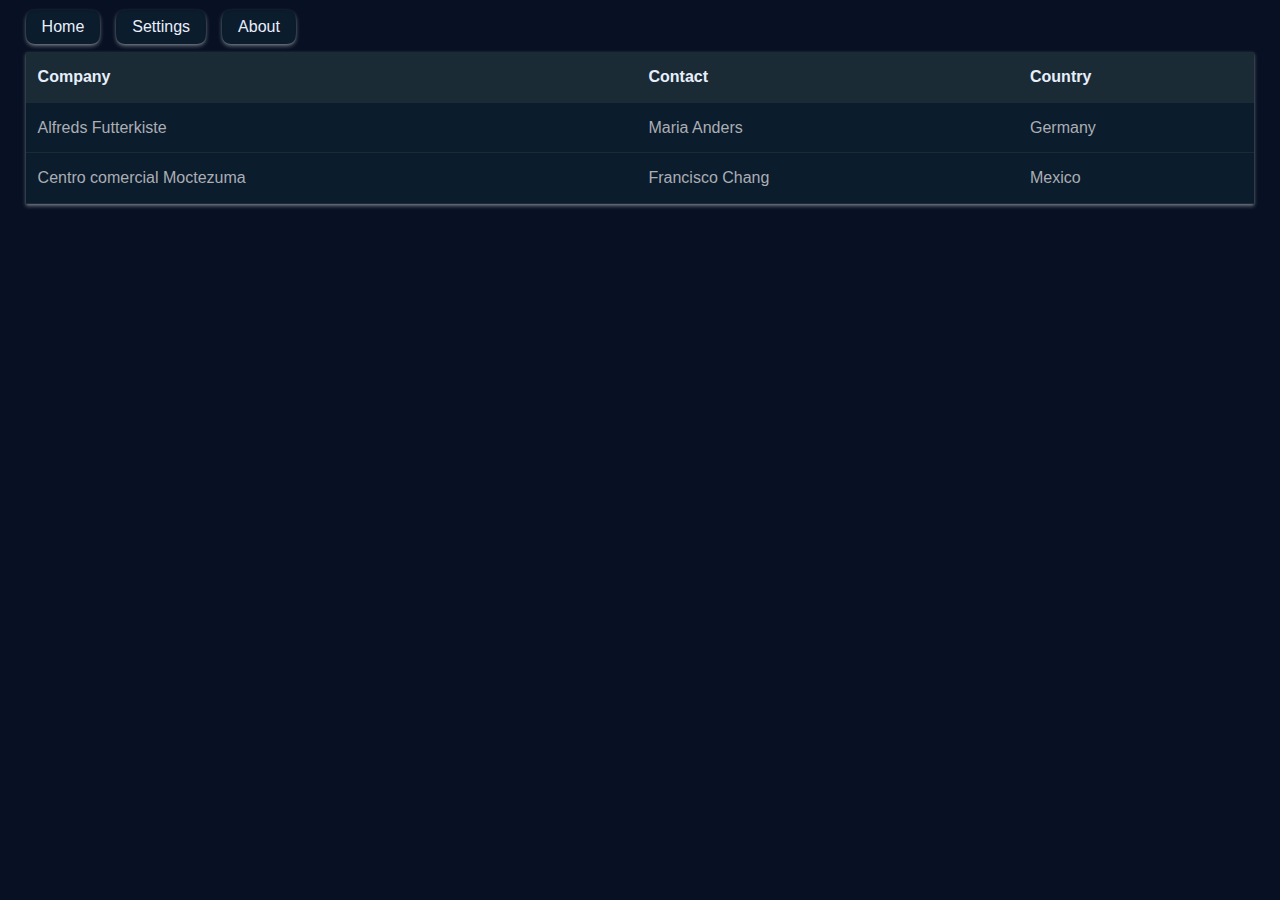
<file: index.html>
<!DOCTYPE html>
<html lang="en">
  <head>
    <meta charset="UTF-8">
    <meta name="viewport" content="width=device-width, initial-scale=1.0">
    <title>Dashboard</title>
    <link rel="stylesheet" href="style.css">
  </head>
  <body>
    <div id="app">
      <nav class="navbar">
        <button data-route="/" >Home</button>
        <button data-route="/settings" >Settings</button>
        <button data-route="/about" >About</button>
      </nav>
      <main id="content"></main>
    </div>
    <script src="js/app.js"></script>
  </body>
</html>
</file>
<file: style.css>
* {
  box-sizing: border-box;
  margin: 0;
  padding: 0;
  font-family: 'Segoe UI', Tahoma, Verdana, sans-serif;
}

:root {
  --primary: hsl(210, 50%, 90%);
  --secondary: hsl(210, 50%, 10%);
  --tertiary: hsl(260, 75%, 40%);
  --accent: hsl(140, 65%, 65%);

  --bg-dark: oklch(0.18 0.04 260);
  --bg: oklch(0.22 0.04 250);
  --bg-light: oklch(0.28 0.03 240);

  --shadow-s: inset 0 1px 2px #0002, 0 1px 2px #ffffff20, 0 2px 4px #ffffff60;
  --shadow-m: inset 0 1px 2px #0003, 0 2px 4px #ffffff20, 0 4px 8px #ffffff60;
  --shadow-l: inset 0 1px 2px #0003, 0 4px 6px #ffffff20, 0 6px 10px #ffffff60;

  --text: oklch(0.95 0.02 264);
  --text-muted: oklch(0.75 0.01 264);

  --transition: all 0.25s ease;
}

body.light {
  --primary: hsl(210, 50%, 10%);
  --secondary: hsl(210, 50%, 90%);
  --tertiary: hsl(260, 80%, 80%);
  --accent: hsl(140, 80%, 30%);

  --bg-dark: oklch(0.92 0.03 220);
  --bg: oklch(0.97 0.02 230);
  --bg-light: oklch(1 0.02 210);

  --shadow-s: inset 0 1px 2px #ffffff20, 0 1px 2px #0002, 0 2px 4px #0001;
  --shadow-m: inset 0 1px 2px #ffffff40, 0 2px 4px #0003, 0 4px 8px #0002;
  --shadow-l: inset 0 1px 2px #ffffff60, 0 4px 6px #0003, 0 6px 10px #0002;

  --text: oklch(0.15 0.02 264);
  --text-muted: oklch(0.35 0.01 264);
}

body {
  margin: 10px auto;
  width: 96vw;
  background: var(--bg-dark);
  color: var(--text-muted);
  line-height: 1.6;
}

h1, h2, h3, h4, h5, h6 {
  color: var(--text);
  margin-top: 1.5em;
  margin-bottom: 0.5em;
  line-height: 1.2;
}

a {
  color: var(--text);
  text-decoration: none;
  background: var(--bg-light);
  padding: 0.5rem 1rem;
  border-radius: 0.5rem;
  transition: var(--transition);
}
a:hover,
a:focus {
  outline: 2px solid var(--primary);
  background: var(--primary);
  color: var(--bg-dark);
}

button {
  cursor: pointer;
  border: none;
  border-radius: 1rem;
  background: var(--bg);
  color: var(--text);
  padding: 0.5rem 1rem;
  transition: var(--transition);
  font-size: 1rem;
  corner-shape:squircle;
  box-shadow:var(--shadow-s);

  &.active {
    background-color: var(--primary);
    color: var(--bg);
    box-shadow:var(--shadow-m);
  }

  &:focus,&:hover{
    outline: 2px solid var(--primary);
  }
}

input, textarea, select {
  background: var(--bg);
  color: var(--text);
  border: 1px solid var(--bg-light);
  border-radius: 0.5rem;
  padding: 0.5rem;
  font-family: inherit;
  font-size: 1rem;
  transition: var(--transition);
}
input:focus,
textarea:focus,
select:focus {
  outline: none;
  border-color: var(--primary);
  box-shadow: 0 0 0 2px color-mix(in srgb, var(--primary) 40%, transparent);
}

textarea {
  resize: vertical;
  min-height: 6rem;
}

code {
  background: var(--bg);
  color: var(--primary);
  padding: 0.25rem 0.5rem;
  border-radius: 0.25rem;
  font-family: 'Courier New', monospace;
  font-size: 0.9em;
}

pre {
  background: var(--bg);
  color: var(--text);
  padding: 1rem;
  border-radius: 0.5rem;
  overflow-x: auto;
  margin-bottom: 1rem;
}

pre code {
  background: none;
  color: inherit;
  padding: 0;
  border-radius: 0;
}

ul, ol {
  margin-left: 2rem;
  margin-bottom: 1rem;
}

li {
  margin-bottom: 0.5rem;
}

table {
  width: 100%;
  border-collapse: collapse;
  margin-bottom: 1rem;
  background: var(--bg);
  box-shadow:var(--shadow-s);
}

th,
td {
  padding: 0.75rem;
  text-align: left;
  border-bottom: 1px solid var(--bg-light);
}

th {
  background: var(--bg-light);
  color: var(--text);
  font-weight: 600;
}

tr:hover {
  background: var(--bg-light);
}

nav {
  display: flex;
  gap: 1rem;
  margin-bottom: 8px;
}
</file>
